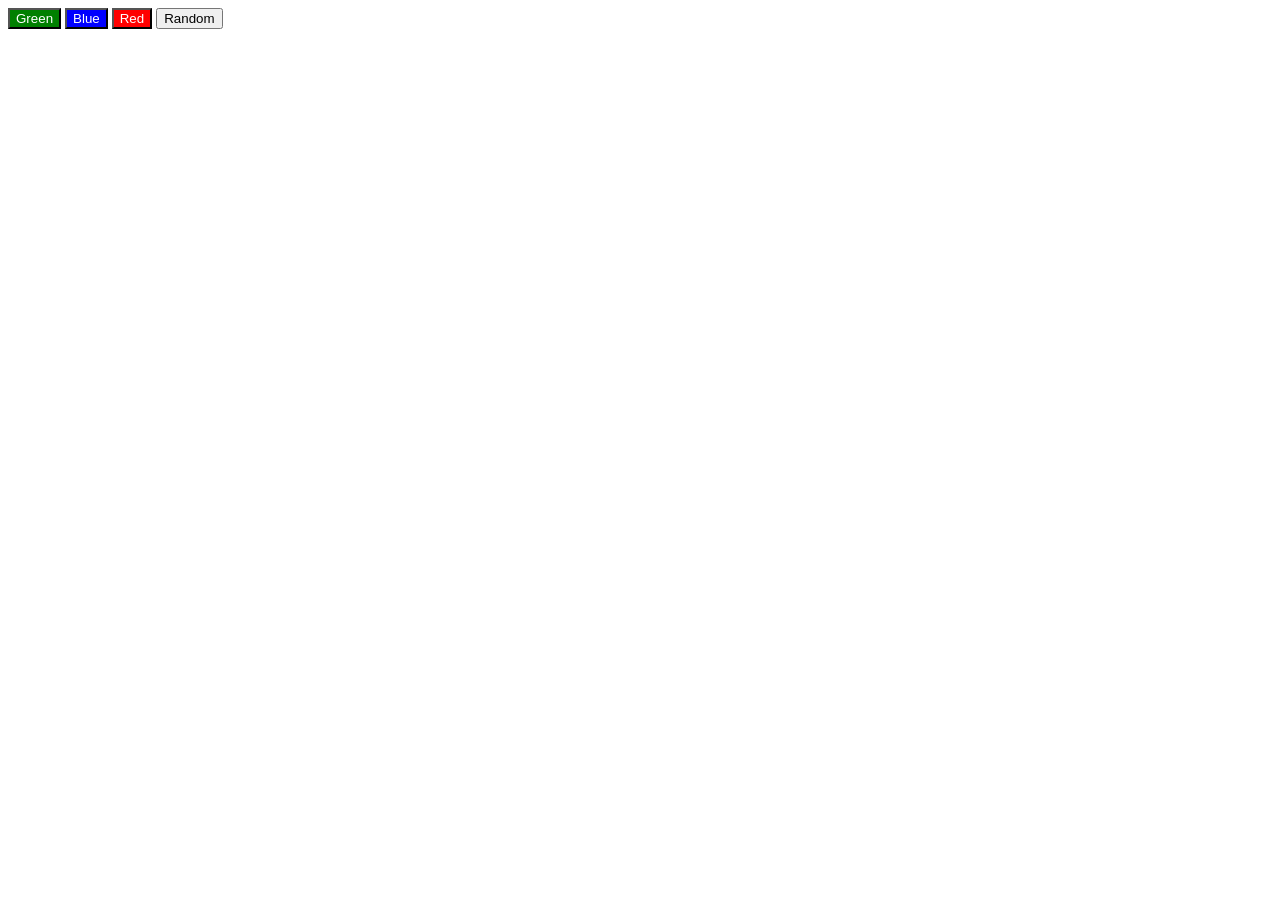
<file: ColorChanger/index.html>
<!DOCTYPE html>
<html lang="en">
<head>
    <meta charset="UTF-8">
    <meta name="viewport" content="width=device-width, initial-scale=1.0">
    <title>Document</title>

    <style>
        .green{
            background-color: green;
            color: white;
        }
        .blue{
            background-color: blue;
            color: white;
        }
        .red{
            background-color:red;
            color: white;
        }
        
    </style>
</head>
<body>
    <div class="buttons">
        <button class="green" onclick="setColor('green')">Green</button>
        <button class="blue" onclick="setColor('blue')">Blue</button>
        <button class="red" onclick="setColor('red')">Red</button>
        <button class="random" onclick="randomColor()">Random</button>
    </div>
    <script src="index.js"></script>
</body>
</html>
</file>
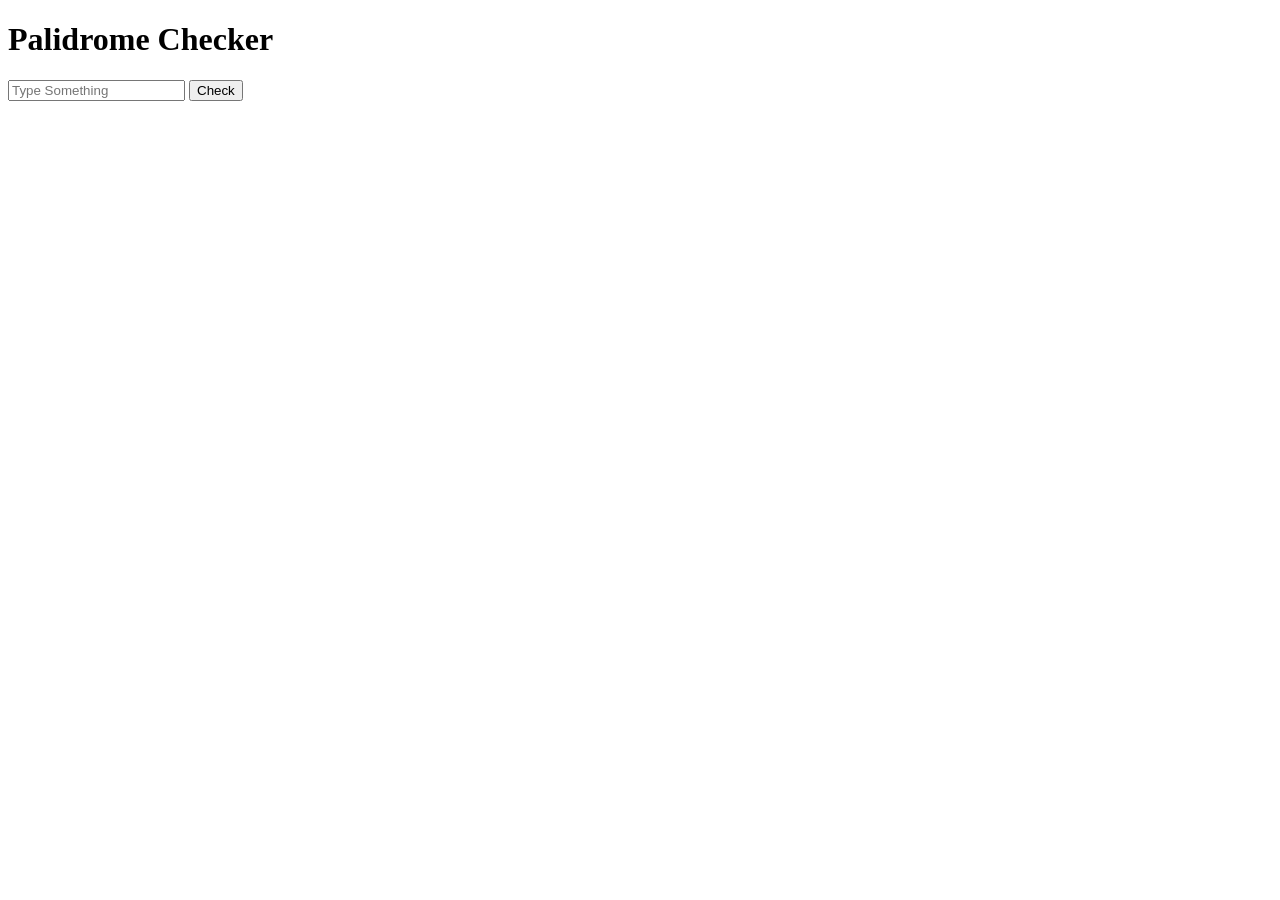
<file: PalindromeChecker/index.html>
<!DOCTYPE html>
<html lang="en">
<head>
    <meta charset="UTF-8">
    <meta name="viewport" content="width=device-width, initial-scale=1.0">
    <title>Palindrome Checker</title>
</head>
<body>
    <h1>Palidrome Checker</h1>
    <input id="1" type="text" placeholder="Type Something">
    <button onclick="check()">Check</button>

    <script>
        const input = document.getElementById("1");

        function reverseData(str){
            return str.split("").reverse().join("");
        }

        function check(){
            const value = input.value.toLowerCase();
            const reverseValue = reverseData(value).toLowerCase();

            if(value == reverseValue){
                alert("Palindrome")
            }
            else{
                alert("Not a Palindrome")
            }
        }
    </script>
</body>
</html>
</file>
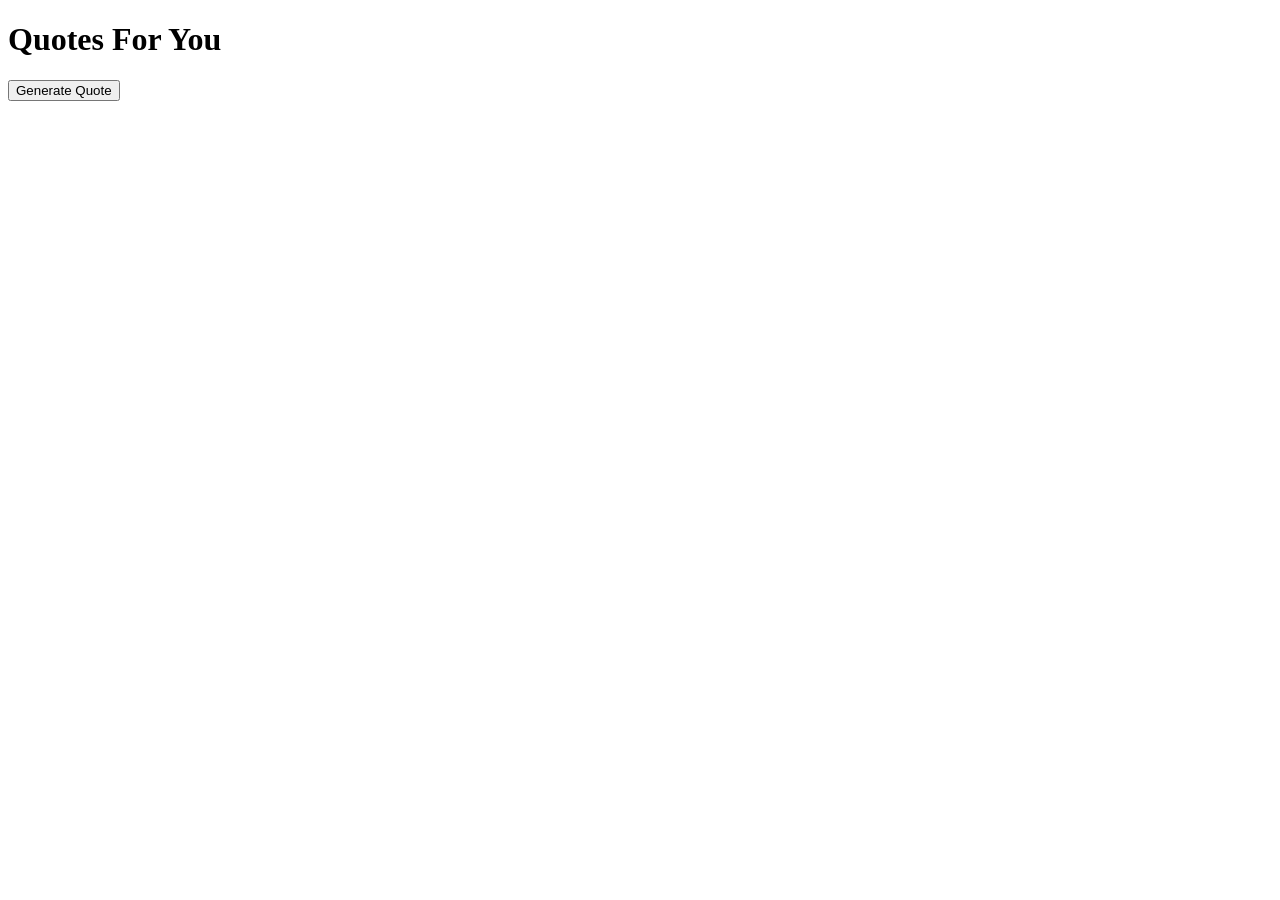
<file: QuoteGenerator/index.html>
<!DOCTYPE html>
<html lang="en">
<head>
    <meta charset="UTF-8">
    <meta name="viewport" content="width=device-width, initial-scale=1.0">
    <title>Quotes Generator</title>
</head>
<body>
    <h1>Quotes For You</h1>
    <p id="quote"></p>
    <button class="generate" onclick="generateQuotes()">Generate Quote</button>
    <script src="index.js"></script>
</body>
</html>
</file>
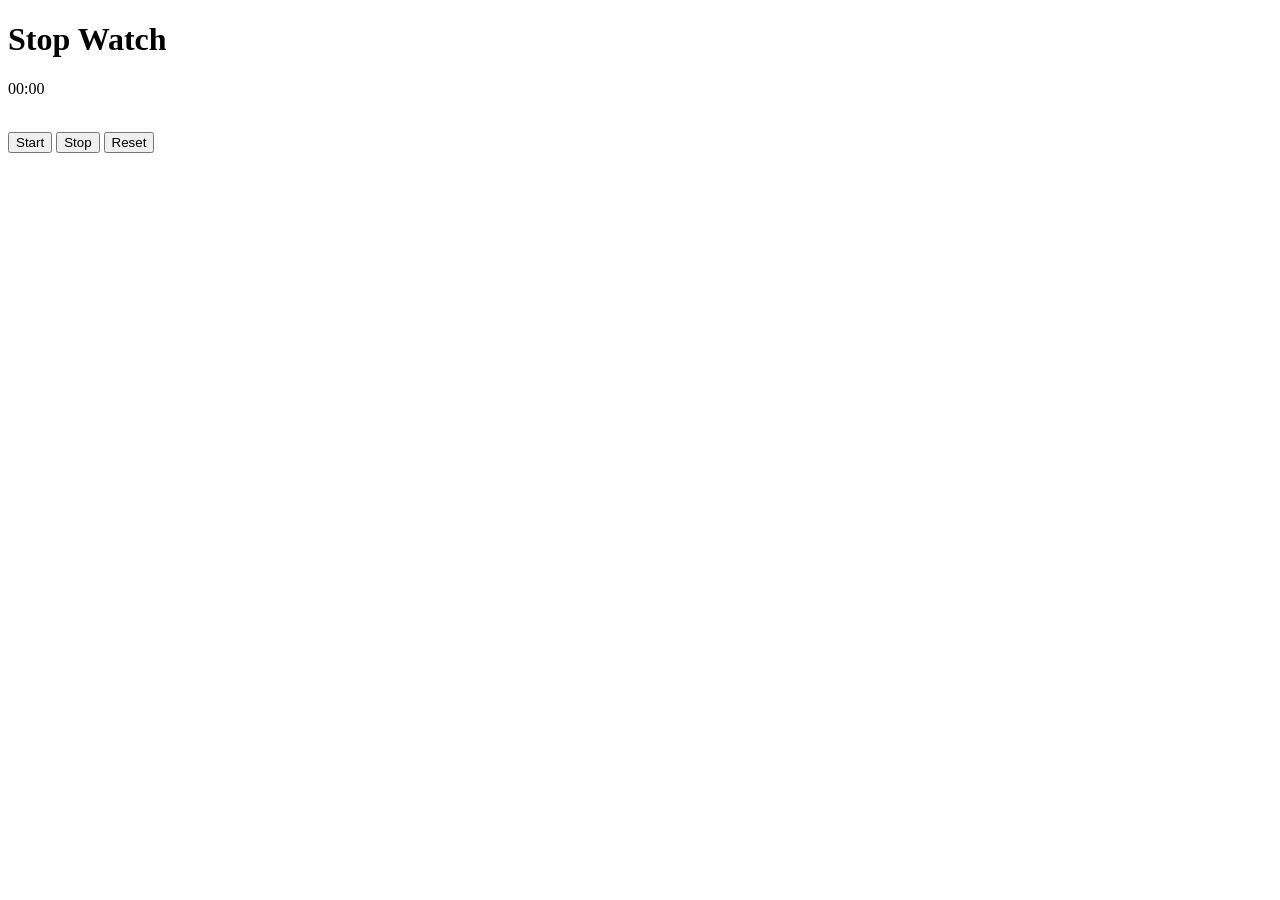
<file: StopWatch/index.html>
<!DOCTYPE html>
<html lang="en">
<head>
    <meta charset="UTF-8">
    <meta name="viewport" content="width=device-width, initial-scale=1.0">
    <title>Stop Watch</title>
</head>
<body>
    <h1>Stop Watch</h1>
    <p id="elem">00:00</p> <br>
    <button id="start" onclick="start()">Start</button>
    <button id="stop" onclick="stop()">Stop</button>
    <button id="reset" onclick="reset()">Reset</button>
    <script src="index.js"></script>
</body>
</html>
</file>
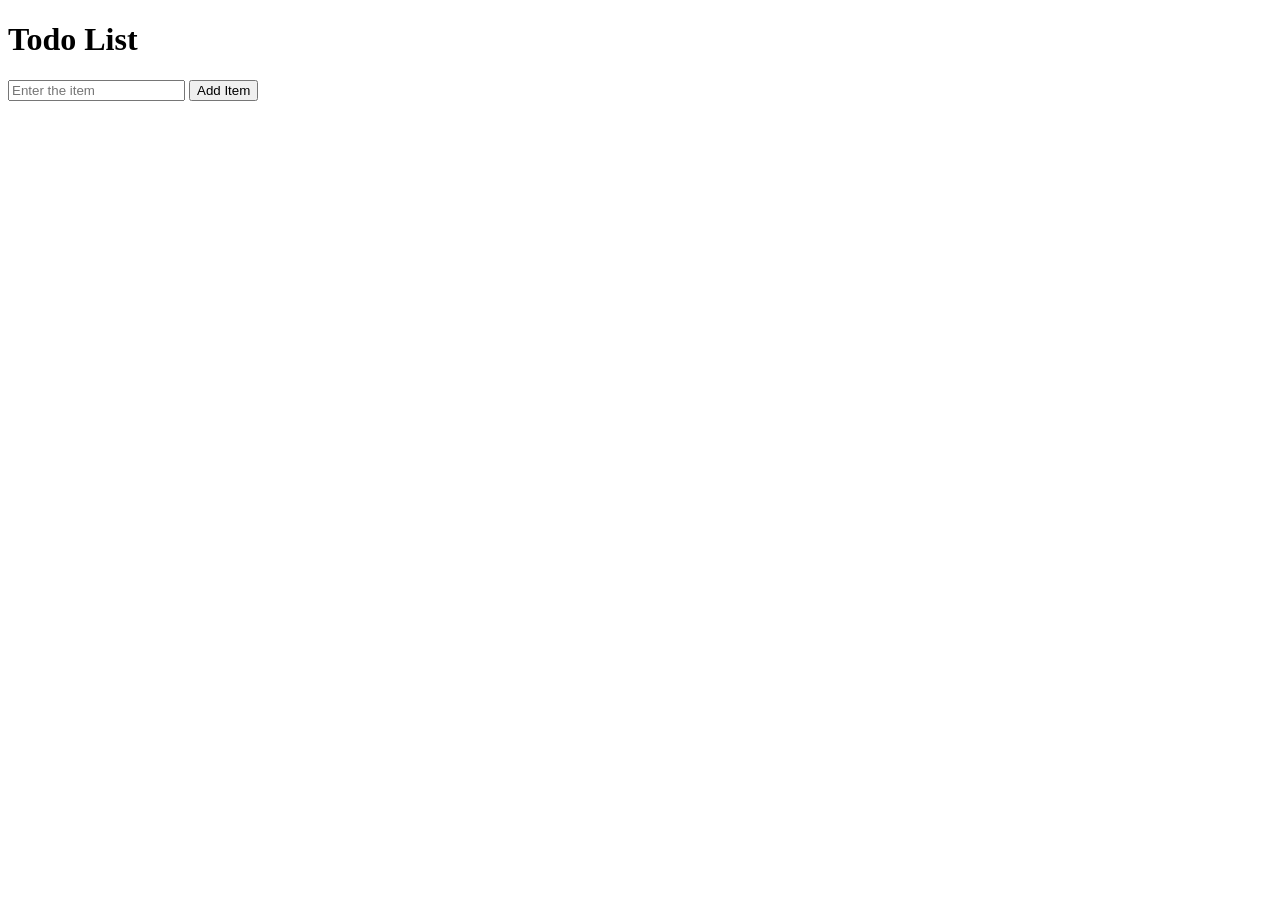
<file: Todo List/index.html>
<!DOCTYPE html>
<html lang="en">
<head>
    <meta charset="UTF-8">
    <meta name="viewport" content="width=device-width, initial-scale=1.0">
    <title>Todo List</title>
</head>
<body>
    <h1>Todo List</h1>    
    <div id="items"></div>
    <input type="text" id="itemInput" placeholder="Enter the item">
    <button onclick="addItems()">Add Item</button>

    <script src="index.js"></script>
</body>
</html>
</file>
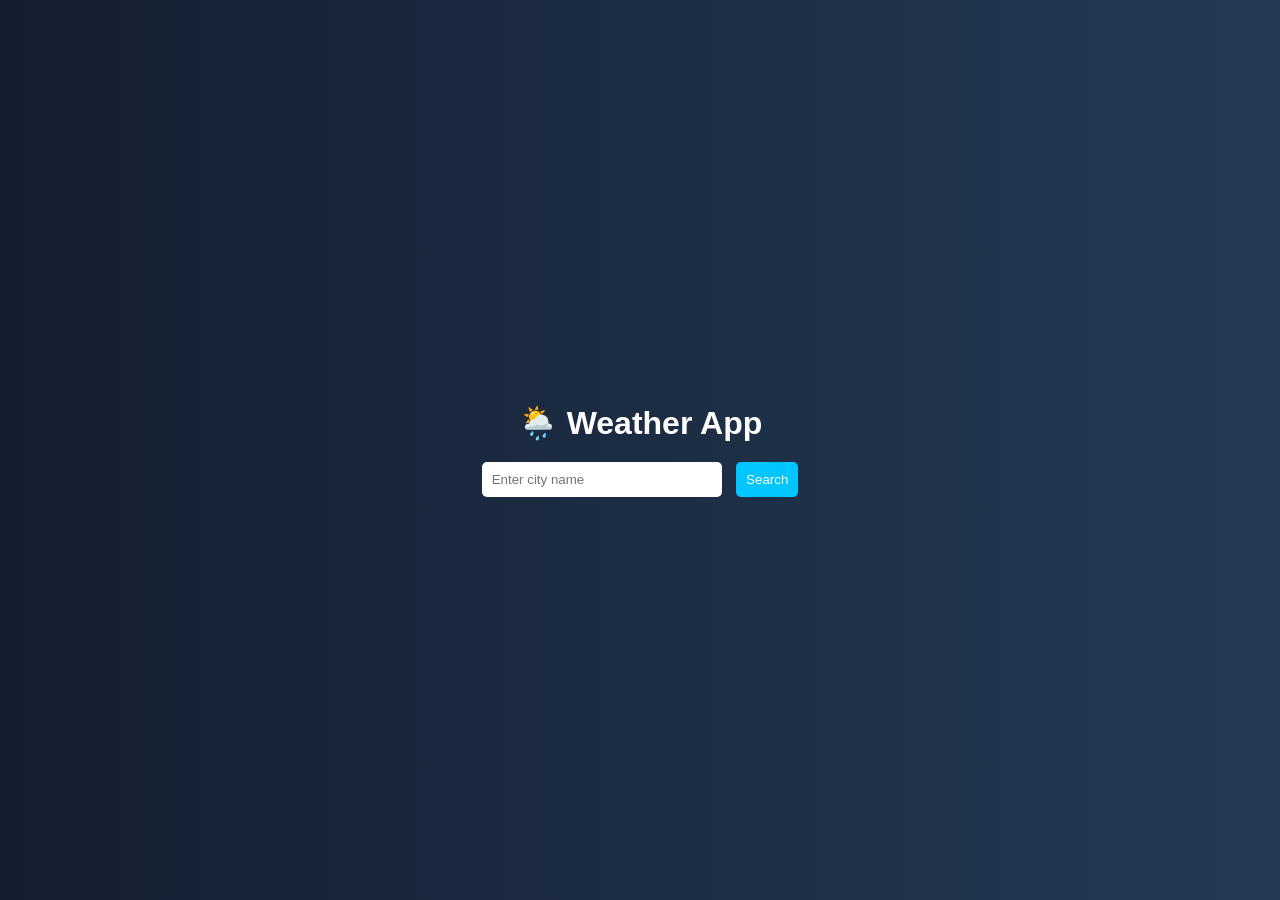
<file: weather/index.html>
<!DOCTYPE html>
<html lang="en">
<head>
  <meta charset="UTF-8" />
  <meta name="viewport" content="width=device-width, initial-scale=1.0"/>
  <title>Weather App</title>

  <link rel="stylesheet" href="style.css">

  <link rel="stylesheet" href="https://cdnjs.cloudflare.com/ajax/libs/font-awesome/6.5.0/css/all.min.css"/>
</head>

<body>

  <div class="app">

    <h1>🌦️ Weather App</h1>

    <div class="search">
      <input type="text" id="cityInput" placeholder="Enter city name">
      <button onclick="getWeather()">Search</button>
    </div>

    <div id="error"></div>

    <div id="weatherCard" class="card hidden">
      <h2 id="cityName"></h2>
      <h1 id="temp"></h1>
      <p id="condition"></p>

      <div class="details">
        <p id="feelsLike"></p>
        <p id="humidity"></p>
        <p id="wind"></p>
      </div>
    </div>

  </div>

  <scrip>
<script>
const API_KEY = "e68b3b3741fe3c96f867cb275c100cfd";


async function getWeather() {
  const city = document.getElementById("cityInput").value;
  const error = document.getElementById("error");
  const card = document.getElementById("weatherCard");

  error.innerText = "";

  try {
    // ✅ FIX: use city instead of lat/lon
    const res = await fetch(
      `https://api.openweathermap.org/data/2.5/weather?q=${city}&units=metric&appid=${API_KEY}`
    );

    if (!res.ok) {
      throw new Error("City not found");
    }

    const data = await res.json();

    document.getElementById("cityName").innerText =
      `${data.name}, ${data.sys.country}`;

    document.getElementById("temp").innerText =
      `${Math.round(data.main.temp)}°C`;

    document.getElementById("condition").innerText =
      data.weather[0].main;

    document.getElementById("feelsLike").innerText =
      `Feels like: ${Math.round(data.main.feels_like)}°C`;

    document.getElementById("humidity").innerText =
      `Humidity: ${data.main.humidity}%`;

    document.getElementById("wind").innerText =
      `Wind: ${data.wind.speed} m/s`;

    card.classList.remove("hidden");

  } catch (err) {
    error.innerText = "❌ City not found!";
    card.classList.add("hidden");
  }
}

  </script>

</body>
</html>
</file>
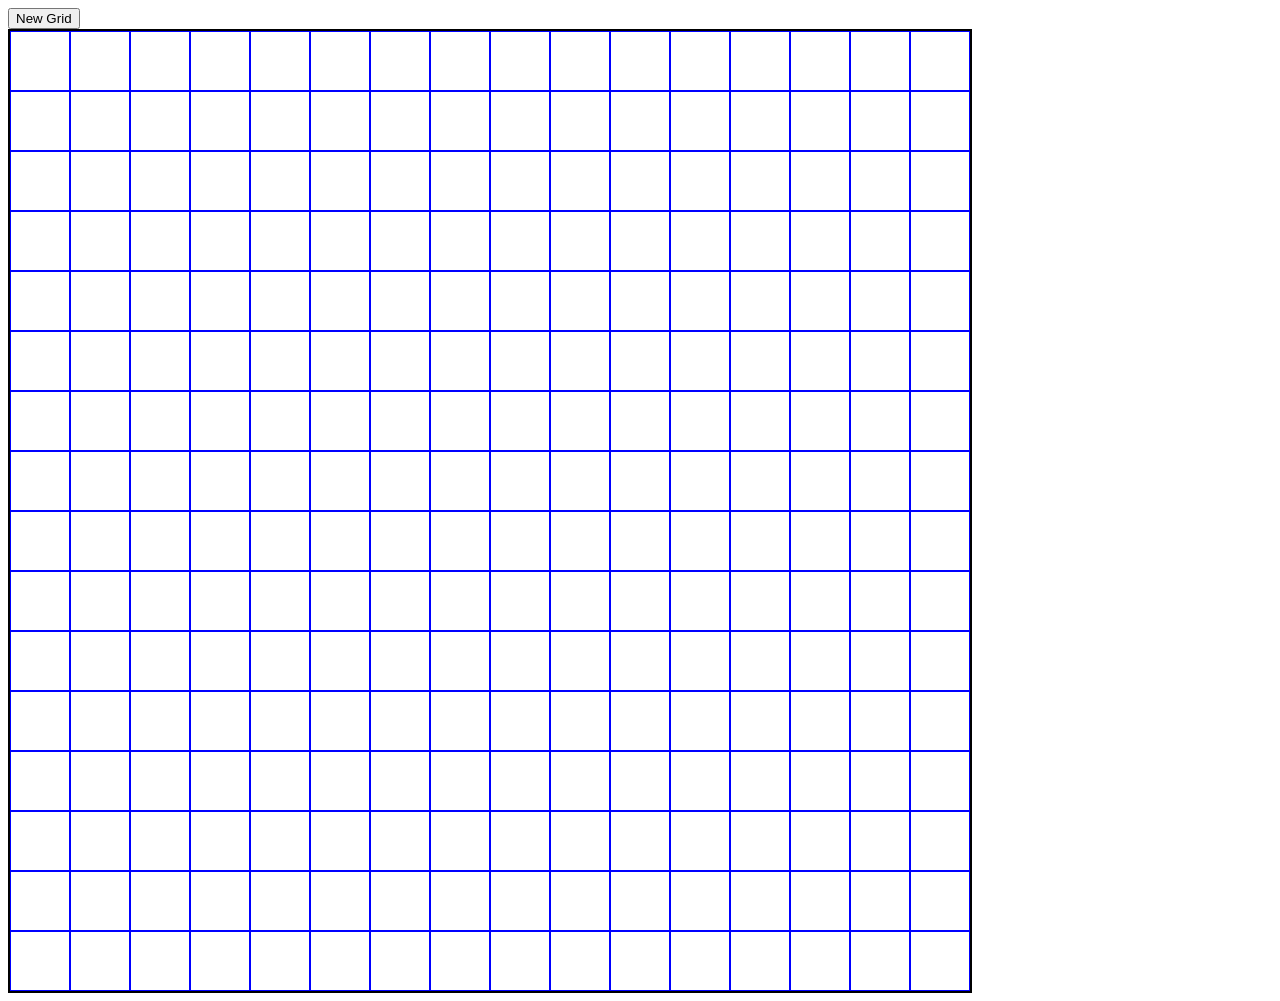
<file: TheOdinProject/Etch-a-Sketch.html>
<!DOCTYPE html>
<html lang="en">
<head>
    <meta charset="UTF-8">
    <meta name="viewport" content="width=device-width, initial-scale=1.0">
    <title>project: Etch-a-Sketch</title>
    <style>
        #container{
            display: flex;
            border: 2px solid black;
            flex-wrap: wrap;
            width: 960px;
            height: 960px;
        }

        .square{
            /* width: 160px; */
            /* height: 160px; */
            border: 1px solid blue;
            box-sizing: border-box;

        }
    </style>
</head>
<body>
    <div id="btn">
        <button id="buttn">New Grid</button>
    </div>
    <div id="container"></div>

    <script>
        const btn = document.getElementById("buttn")
        const container = document.getElementById("container")

        function createGrid(size){
            container.innerHTML = ""
        
            const squareSize = 960/size
            for(let i=0; i<size*size; i++){
                const squareBox = document.createElement("div")            
                squareBox.classList.add("square");
                squareBox.style.width = `${squareSize}px`
                squareBox.style.height = `${squareSize}px`
                
                // squareBox.addEventListener("mouseenter",()=>{
                //     squareBox.style.backgroundColor ="black"
                // })
                squareBox.addEventListener("mouseenter", () => {
                    const r = Math.floor(Math.random() * 256);
                    const g = Math.floor(Math.random() * 256);
                    const b = Math.floor(Math.random() * 256);
                    squareBox.style.backgroundColor = `rgb(${r}, ${g}, ${b})`;
                });

                container.appendChild(squareBox)
            }
        }


        btn.addEventListener("click",()=>{
            let gridSize = prompt("Enter grid size (max 100)")
            size = Number(gridSize)
            if(isNaN(size)) return

            if(size>100) size = 100;

            createGrid(size)

        })
        createGrid(16)
        
    </script>
</body>

</html>
</file>
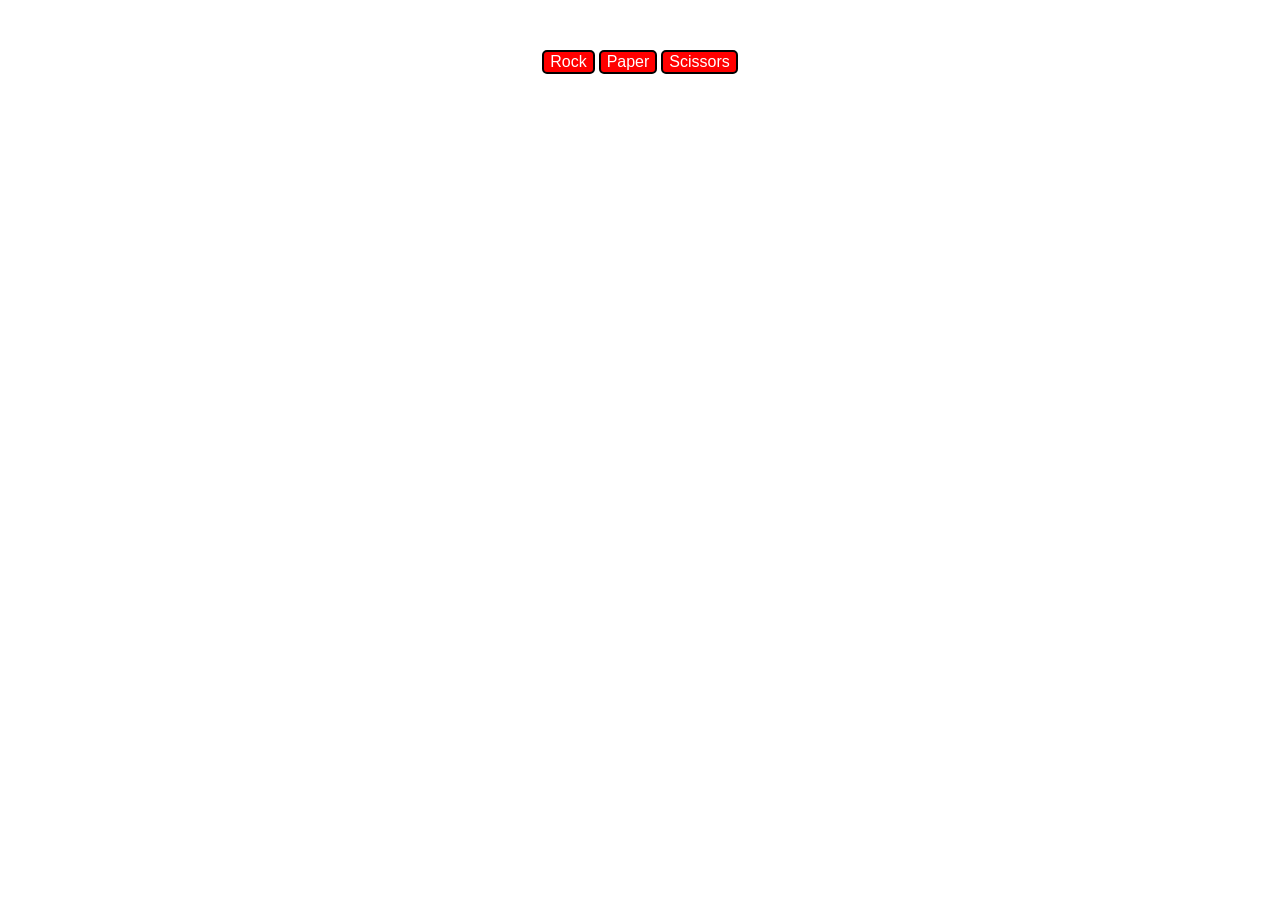
<file: TheOdinProject/RPS_game.html>
<!DOCTYPE html>
<html lang="en">
<head>
    <meta charset="UTF-8">
    <meta name="viewport" content="width=device-width, initial-scale=1.0">
    <title>Rock Paper Scissors</title>
    <style>
        body{
            text-align: center;
            margin-top: 50px;
        }
        button{
            border: 2px solid black;
            background-color: red;
            color: white;
            border-radius: 5px;
            font-size: 16px;
            cursor: pointer;
        }
        #roundScore,#score,#winnerDecision{
            margin-top: 20px;
            font-size: 20px;

        }
    </style>
</head>
<body>
    <div id="box1">
        <button id="Rock">Rock</button>
        <button id="Paper">Paper</button>
        <button id="Scissors">Scissors</button>
    </div>
    <div id="roundScore"></div>
    <div id="score"></div>
    <div id="winnerDecision"></div>
        
    <script>
        const rockBtn = document.getElementById("Rock")
        const paperBtn = document.getElementById("Paper")
        const scissorBtn = document.getElementById("Scissors")

        
        rockBtn.addEventListener("click", ()=>{
            playRound("rock")
        })
        paperBtn.addEventListener("click", ()=>{
            playRound("paper")
        })            
        scissorBtn.addEventListener("click", ()=>{
            playRound("scissors")
        })

        //random number is generated and getting the computer choice accordingly
        function getComputerChoice(){
            const randomNum = Math.floor(Math.random()*3);

            if(randomNum === 0){
                return "rock";
            }
            else if(randomNum === 1){
                return "paper";
            }
            else {
                return "scissors";
            }
        }

            let humanScore = 0;
            let computerScore = 0;

            const roundScore = document.getElementById("roundScore")
            const score = document.getElementById("score")
            const winnerDecision = document.getElementById("winnerDecision")
            
            
            function playRound(humanChoice){ 
                if(humanScore ===5 || computerScore ===5){
                    return
                }
                humanChoice = humanChoice.toLowerCase();
                computerChoice = getComputerChoice();
                
                if(humanChoice === computerChoice){
                    roundScore.textContent = `Tie ! Both Choose ${humanChoice.toUpperCase()}`
                  
                }

                else if((humanChoice === "rock" && computerChoice === "scissors") || (humanChoice === "scissors" && computerChoice === "paper")
                ||(humanChoice === "paper" && computerChoice === "rock")){
                    humanScore++
                    roundScore.textContent = `Human Choose ${humanChoice.toUpperCase()} which beats Computer Choice ${computerChoice.toUpperCase()}. So, Human wins this round.`
                }

                else{
                    computerScore++
                    roundScore.textContent = `Computer Choose ${computerChoice.toUpperCase()} which beats Human Choice ${humanChoice.toUpperCase()}. So,computer wins this round.`
                   
                }
                score.textContent = `Human Score: ${humanScore} || Computer Score: ${computerScore}`

                if(humanScore === 5){
                    winnerDecision.textContent = "Human win the game"
                }
                if(computerScore === 5){
                    winnerDecision.textContent = "Computer win the game"
                }   
        }

    </script>
    
</body>
</html>
</file>
<file: weather/style.css>
body {
  margin: 0;
  font-family: Arial, sans-serif;
  background: linear-gradient(to right, #141e30, #243b55);
  color: white;
  height: 100vh;
  display: flex;
  justify-content: center;
  align-items: center;
}

.app {
  text-align: center;
}

h1 {
  margin-bottom: 20px;
}

.search {
  margin-bottom: 20px;
}

input {
  padding: 10px;
  width: 220px;
  border: none;
  border-radius: 5px;
  outline: none;
}

button {
  padding: 10px;
  border: none;
  background: #00c6ff;
  color: white;
  border-radius: 5px;
  cursor: pointer;
  margin-left: 10px;
}

button:hover {
  background: #009ec3;
}

.card {
  background: rgba(255, 255, 255, 0.1);
  padding: 20px;
  border-radius: 15px;
  width: 300px;
  backdrop-filter: blur(10px);
  margin: auto;
}

.details p {
  margin: 5px 0;
}

.hidden {
  display: none;
}

#error {
  color: red;
  margin-bottom: 10px;
}
</file>
